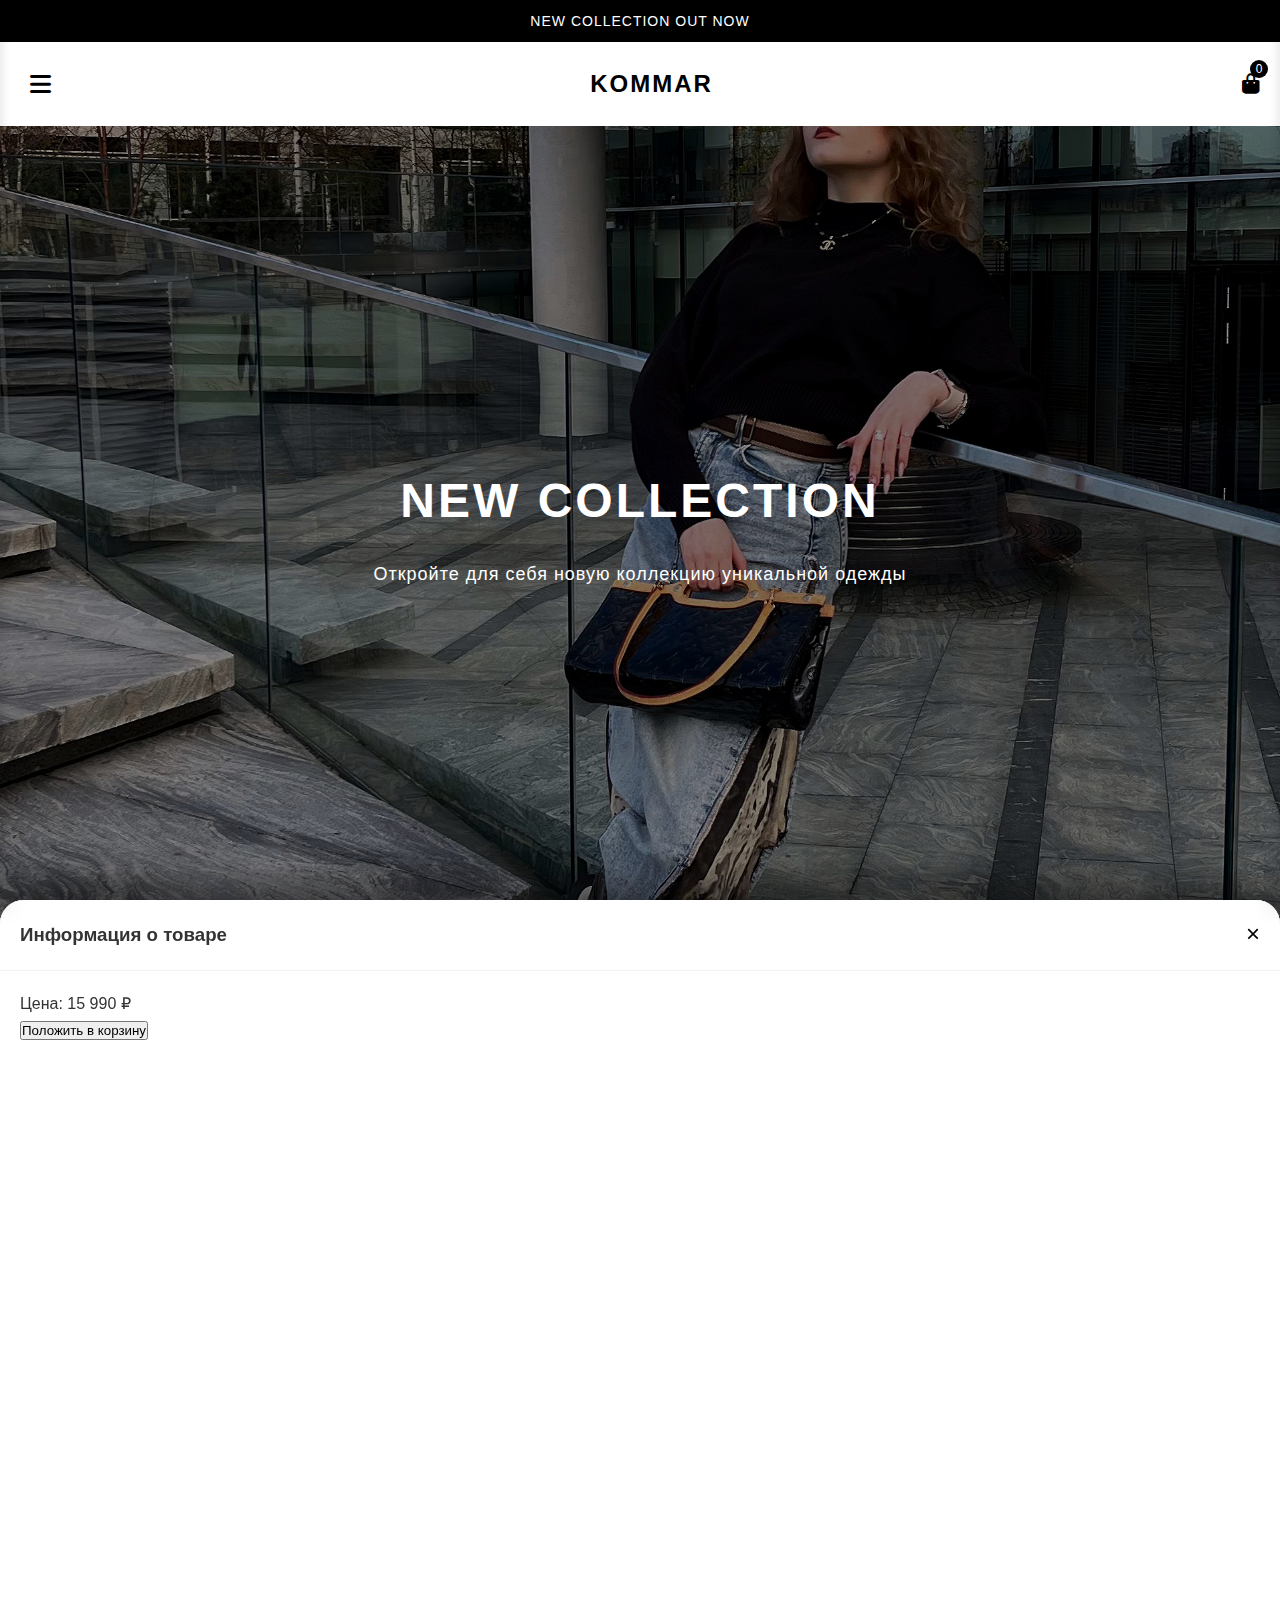
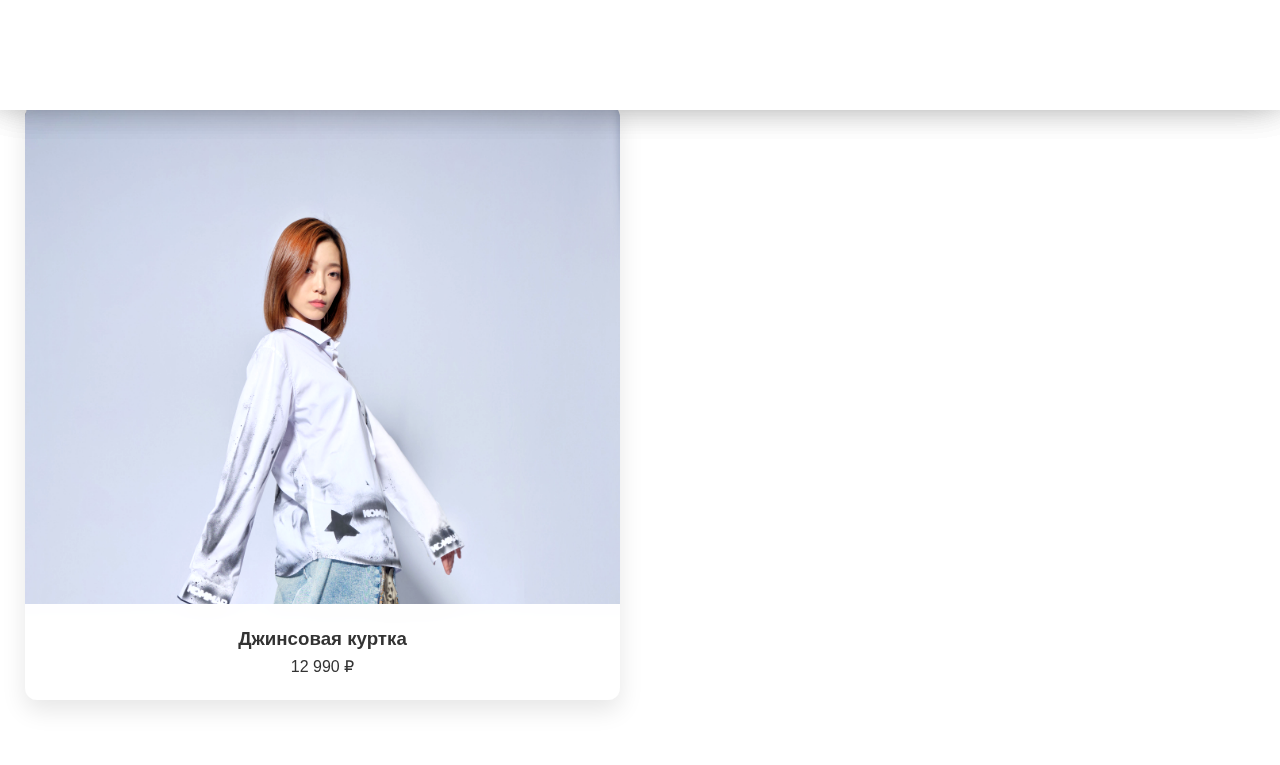
<file: index.html>
<!DOCTYPE html>
<html lang="ru">
<head>
    <meta charset="UTF-8">
    <meta name="viewport" content="width=device-width, initial-scale=1.0">
    <title>Your Brand - Модная одежда</title>
    <link rel="stylesheet" href="css/style.css">
    <link rel="stylesheet" href="https://cdnjs.cloudflare.com/ajax/libs/font-awesome/6.0.0/css/all.min.css">
    <script src="js/menu.js" defer></script>
    <script src="js/cart.js" defer></script>
</head>
<body>
    <div class="announcement-bar">
        <p>NEW COLLECTION OUT NOW</p>
    </div>
    
    <div class="site-wrapper">
        <!-- Боковое меню -->
        <aside class="side-menu">
            <div class="side-menu-header">
                <h3>КАТАЛОГ</h3>
                <button class="close-menu"><i class="fas fa-times"></i></button>
            </div>
            
            <nav class="side-menu-nav">
                <ul class="main-categories">
                    <li><a href="index.html">ГЛАВНАЯ</a></li>
                    <li><a href="pages/all.html">ВСЕ ТОВАРЫ</a></li>
                    <li><a href="pages/about.html">О БРЕНДЕ</a></li>
                    <li><a href="pages/delivery.html">ДОСТАВКА</a></li>
                </ul>
            </nav>

            <div class="side-menu-footer">
                <div class="social-links">
                    <a href="#"><i class="fab fa-telegram"></i></a>
                    <a href="#"><i class="fab fa-vk"></i></a>
                    <a href="#"><i class="fab fa-instagram"></i></a>
                </div>
            </div>
        </aside>

        <!-- Основной контент -->
        <main class="main-content">
            <header class="main-header">
                <nav class="main-nav">
                    <button class="menu-toggle">
                        <i class="fas fa-bars"></i>
                    </button>
                    <div class="logo">
                        <a href="/">KOMMAR</a>
                    </div>
                    <div class="nav-right">
                        <div class="cart">
                            <a href="#" class="cart-icon"><i class="fas fa-shopping-bag"></i></a>
                            <span class="cart-count">0</span>
                        </div>
                    </div>
                </nav>
            </header>

            <div class="hero-section">
                <div class="hero-image">
                    <img src="photo/IMG_8397.JPG" alt="Hero Image">
                    <div class="hero-overlay"></div>
                    <div class="hero-content">
                        <h1>NEW COLLECTION</h1>
                        <p>Откройте для себя новую коллекцию уникальной одежды</p>
                    </div>
                </div>
            </div>

            <div class="products-section">
                <h2>НОВИНКИ</h2>
                <div class="product-grid">
                    <div class="product-card">
                        <div class="product-menu">
                            <div class="product-menu-header">
                              <h3>Информация о товаре</h3>
                              <button class="close-menu">&times;</button>
                            </div>
                            <div class="product-menu-content">
                              <p>Цена: <span class="price">15 990 ₽</span></p>
                              <button class="add-to-cart">Положить в корзину</button>
                            </div>
                          </div>
                        <div class="product-image">
                            <img src="photo\cropped sweater\ддддддддддддд.jpg" alt="Продукт 1">
                            <div class="product-overlay">
                                <div class="product-actions">
                                    <button class="quick-view-btn">Быстрый просмотр</button>
                                </div>
                            </div>
                        </div>
                        <div class="product-info">
                            <h3>Кожаная куртка</h3>
                            <p class="price">15 990 ₽</p>
                        </div>
                    </div>
                    <div class="product-card">
                        <div class="product-menu">
                            <div class="product-menu-header">
                              <h3>Информация о товаре</h3>
                              <button class="close-menu">&times;</button>
                            </div>
                            <div class="product-menu-content">
                              <p>Цена: <span class="price">15 990 ₽</span></p>
                              <button class="add-to-cart">Положить в корзину</button>
                            </div>
                          </div>
                        <div class="product-image">
                            <img src="photo\top heart\IMG_8316.JPG" alt="Продукт 2">
                            <div class="product-overlay">
                                <div class="product-actions">
                                    <button class="quick-view-btn">Быстрый просмотр</button>
                                </div>
                            </div>
                        </div>
                        <div class="product-info">
                            <h3>Пальто из шерсти</h3>
                            <p class="price">23 990 ₽</p>
                        </div>
                    </div>
                    <div class="product-card">
                        <div class="product-menu">
                            <div class="product-menu-header">
                              <h3>Информация о товаре</h3>
                              <button class="close-menu">&times;</button>
                            </div>
                            <div class="product-menu-content">
                              <p>Цена: <span class="price">15 990 ₽</span></p>
                              <button class="add-to-cart">Положить в корзину</button>
                            </div>
                          </div>
                        <div class="product-image">
                            <img src="photo\skirt\зззззззззз.jpg" alt="Продукт 3">
                            <div class="product-overlay">
                                <div class="product-actions">
                                    <button class="quick-view-btn">Быстрый просмотр</button>
                                </div>
                            </div>
                        </div>
                        <div class="product-info">
                            <h3>Джинсовая куртка</h3>
                            <p class="price">12 990 ₽</p>
                        </div>
                    </div>
                </div>
            </div>
        </main>
    </div>

    <!-- Корзина -->
    <div class="cart-modal">
        <div class="cart-modal-content">
            <div class="cart-header">
                <h2>Корзина</h2>
                <button class="close-cart">&times;</button>
            </div>
            <div class="cart-items">
                <!-- Товары в корзине будут добавляться динамически -->
            </div>
            <div class="cart-footer">
                <div class="cart-total">
                    <span>Итого:</span>
                    <span class="total-amount">0 ₽</span>
                </div>
                <button class="checkout-btn">Оформить заказ</button>
            </div>
        </div>
    </div>

</body>
</html>
</file>
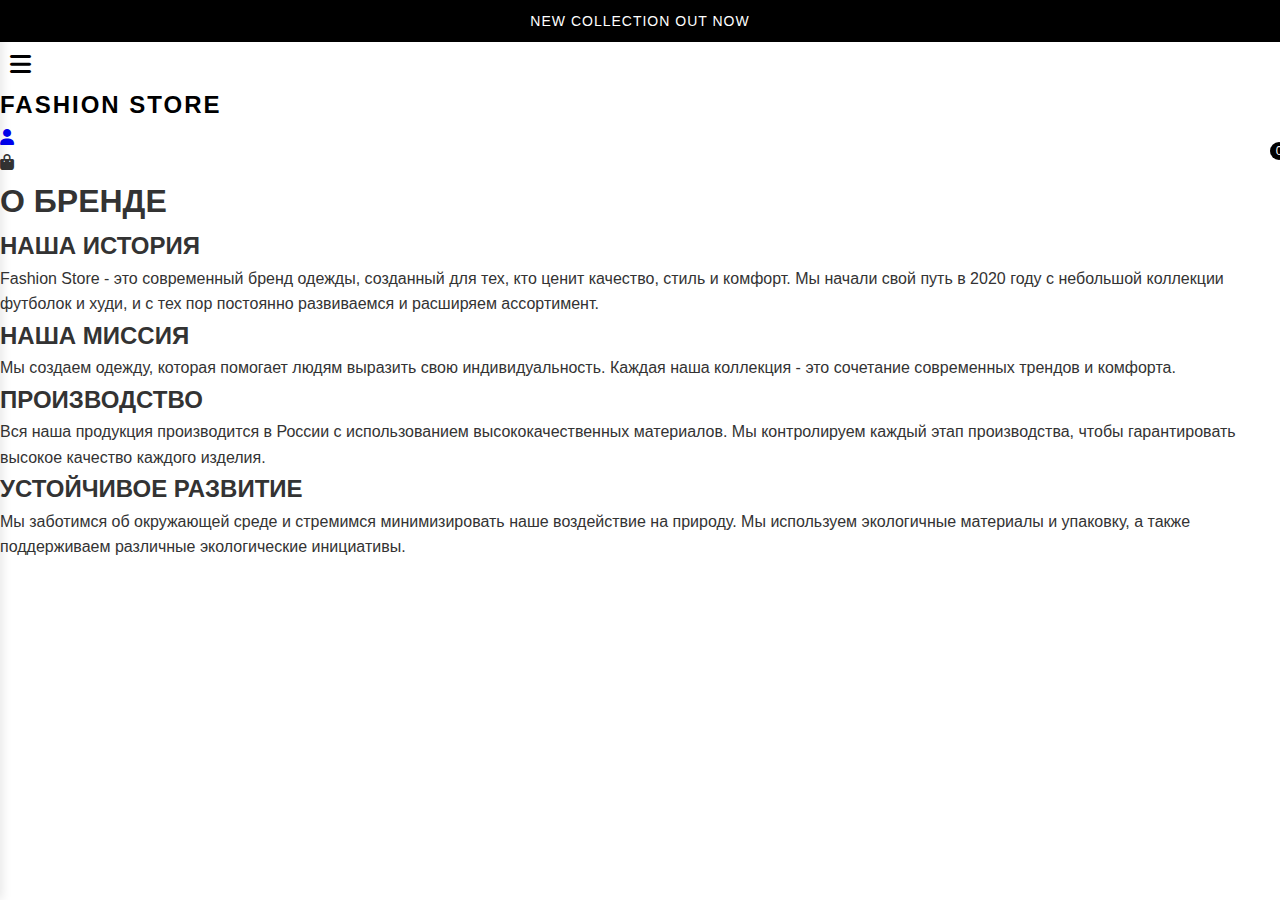
<file: about.html>
<!DOCTYPE html>
<html lang="ru">
<head>
    <meta charset="UTF-8">
    <meta name="viewport" content="width=device-width, initial-scale=1.0">
    <title>О БРЕНДЕ - Fashion Store</title>
    <link rel="stylesheet" href="../css/style.css">
    <link rel="stylesheet" href="https://cdnjs.cloudflare.com/ajax/libs/font-awesome/6.0.0/css/all.min.css">
</head>
<body>
    <div class="announcement-bar">
        <p>NEW COLLECTION OUT NOW</p>
    </div>
    
    <div class="container">
        <div class="overlay"></div>
        
        <!-- Side Menu -->
        <aside class="side-menu">
            <div class="side-menu-header">
                <h3>КАТАЛОГ</h3>
                <button class="close-menu"><i class="fas fa-times"></i></button>
            </div>
            <nav class="side-menu-nav">
                <ul>
                    <li><a href="../index.html">ГЛАВНАЯ</a></li>
                </ul>
            </nav>
            <div class="side-menu-footer">
                <ul>
                    <li><a href="about.html" class="active">О БРЕНДЕ</a></li>
                    <li><a href="delivery.html">ДОСТАВКА</a></li>
                </ul>
                <div class="social-links">
                    <a href="#"><i class="fab fa-telegram"></i></a>
                    <a href="#"><i class="fab fa-vk"></i></a>
                    <a href="#"><i class="fab fa-instagram"></i></a>
                </div>
            </div>
        </aside>

        <!-- Main Content -->
        <main class="main-content">
            <!-- Header -->
            <header>
                <div class="header-left">
                    <button class="menu-toggle">
                        <i class="fas fa-bars"></i>
                    </button>
                    <div class="logo">
                        <a href="../">FASHION STORE</a>
                    </div>
                </div>
                <div class="header-right">
                    <a href="../account" class="account-link">
                        <i class="fas fa-user"></i>
                    </a>
                    <div class="cart">
                        <i class="fas fa-shopping-bag"></i>
                        <span class="cart-count">0</span>
                    </div>
                </div>
            </header>

            <div class="page-content">
                <h1>О БРЕНДЕ</h1>
                <div class="content-wrapper">
                    <div class="about-section">
                        <h2>НАША ИСТОРИЯ</h2>
                        <p>Fashion Store - это современный бренд одежды, созданный для тех, кто ценит качество, стиль и комфорт. Мы начали свой путь в 2020 году с небольшой коллекции футболок и худи, и с тех пор постоянно развиваемся и расширяем ассортимент.</p>
                    </div>

                    <div class="about-section">
                        <h2>НАША МИССИЯ</h2>
                        <p>Мы создаем одежду, которая помогает людям выразить свою индивидуальность. Каждая наша коллекция - это сочетание современных трендов и комфорта.</p>
                    </div>

                    <div class="about-section">
                        <h2>ПРОИЗВОДСТВО</h2>
                        <p>Вся наша продукция производится в России с использованием высококачественных материалов. Мы контролируем каждый этап производства, чтобы гарантировать высокое качество каждого изделия.</p>
                    </div>

                    <div class="about-section">
                        <h2>УСТОЙЧИВОЕ РАЗВИТИЕ</h2>
                        <p>Мы заботимся об окружающей среде и стремимся минимизировать наше воздействие на природу. Мы используем экологичные материалы и упаковку, а также поддерживаем различные экологические инициативы.</p>
                    </div>
                </div>
            </div>
        </main>
    </div>

    <script src="../js/main.js"></script>
</body>
</html>
</file>
<file: css/style.css>
/* Reset and base styles */
* {
    margin: 0;
    padding: 0;
    box-sizing: border-box;
}

:root {
    --primary-color: #000;
    --secondary-color: #fff;
    --text-color: #333;
    --border-color: #e0e0e0;
}

body {
    font-family: -apple-system, BlinkMacSystemFont, 'Segoe UI', Roboto, sans-serif;
    color: var(--text-color);
    line-height: 1.6;
    overflow-x: hidden;
    margin: 0;
    padding: 0;
}

/* Announcement Bar */
.announcement-bar {
    background-color: var(--primary-color);
    color: var(--secondary-color);
    text-align: center;
    padding: 10px;
    font-size: 14px;
    letter-spacing: 1px;
}

/* Site Wrapper */
.site-wrapper {
    display: flex;
    min-height: 100vh;
}

/* Side Menu */
.side-menu {
    position: fixed;
    top: 0;
    left: -300px;
    width: 300px;
    height: 100vh;
    background: #fff;
    z-index: 1000;
    transition: left 0.3s ease;
    box-shadow: 2px 0 10px rgba(0, 0, 0, 0.1);
}

.side-menu.active {
    left: 0;
}

.side-menu-header {
    padding: 20px;
    border-bottom: 1px solid var(--border-color);
    display: flex;
    justify-content: space-between;
    align-items: center;
}

.side-menu-header h3 {
    font-size: 18px;
    font-weight: 500;
    letter-spacing: 1px;
}

.close-menu {
    position: absolute;
    top: 20px;
    right: 20px;
    background: none;
    border: none;
    font-size: 24px;
    cursor: pointer;
}

.side-menu-nav {
    flex: 1;
    padding: 20px;
}

.main-categories {
    list-style: none;
}

.main-categories li {
    margin-bottom: 15px;
}

.main-categories a {
    text-decoration: none;
    color: var(--text-color);
    font-size: 14px;
    letter-spacing: 1px;
    transition: color 0.3s;
    display: block;
    padding: 10px 0;
    position: relative;
    overflow: hidden;
}

.main-categories a::after {
    content: '';
    position: absolute;
    bottom: 0;
    left: 0;
    width: 100%;
    height: 1px;
    background-color: var(--primary-color);
    transform: translateX(-100%);
    transition: transform 0.3s ease;
}

.main-categories a:hover::after {
    transform: translateX(0);
}

.main-categories a:hover {
    color: #666;
}

.side-menu-footer {
    padding: 20px;
    border-top: 1px solid var(--border-color);
}

.social-links {
    display: flex;
    gap: 20px;
    justify-content: center;
}

.social-links a {
    color: var(--text-color);
    font-size: 20px;
    transition: color 0.3s;
}

.social-links a:hover {
    color: #666;
}

/* Menu Overlay */
.menu-overlay {
    position: fixed;
    top: 0;
    left: 0;
    width: 100%;
    height: 100%;
    background: rgba(0, 0, 0, 0.5);
    z-index: 999;
    opacity: 0;
    visibility: hidden;
    transition: all 0.3s ease;
}

.menu-overlay.active {
    opacity: 1;
    visibility: visible;
}

/* Menu Toggle Button */
.menu-toggle {
    border: none;
    background: none;
    padding: 10px;
    cursor: pointer;
}

.menu-toggle i {
    font-size: 24px;
}

/* Main Content */
.main-content {
    flex: 1;
    margin-left: 0;
    transition: transform 0.3s ease;
}

.main-content.menu-open {
    transform: translateX(300px);
}

/* Main Header */
.main-header {
    padding: 20px;
    background-color: var(--secondary-color);
    position: sticky;
    top: 0;
    z-index: 100;
}

.main-nav {
    display: flex;
    justify-content: space-between;
    align-items: center;
}

.logo a {
    text-decoration: none;
    color: var(--primary-color);
    font-size: 24px;
    font-weight: bold;
    letter-spacing: 2px;
}

.cart {
    position: relative;
}

.cart-icon {
    color: var(--primary-color);
    font-size: 20px;
    text-decoration: none;
}

.cart-count {
    position: absolute;
    top: -8px;
    right: -8px;
    background-color: var(--primary-color);
    color: var(--secondary-color);
    font-size: 12px;
    width: 18px;
    height: 18px;
    border-radius: 50%;
    display: flex;
    align-items: center;
    justify-content: center;
}

/* Hero Section */
.hero-section {
    position: relative;
    height: calc(100vh - 100px);
    overflow: hidden;
}

.hero-image {
    position: relative;
    height: 100%;
}

.hero-image img {
    width: 100%;
    height: 100%;
    object-fit: cover;
}

.hero-overlay {
    position: absolute;
    top: 0;
    left: 0;
    right: 0;
    bottom: 0;
    background: rgba(0, 0, 0, 0.3);
}

.hero-content {
    position: absolute;
    top: 50%;
    left: 50%;
    transform: translate(-50%, -50%);
    text-align: center;
    color: var(--secondary-color);
    z-index: 1;
}

.hero-content h1 {
    font-size: 48px;
    margin-bottom: 20px;
    letter-spacing: 3px;
}

.hero-content p {
    font-size: 18px;
    letter-spacing: 1px;
}

/* Products Section */
.products-section {
    padding: 60px 20px;
}

.products-section h2 {
    text-align: center;
    margin-bottom: 40px;
    font-size: 24px;
    letter-spacing: 2px;
}

.product-grid {
    display: grid;
    grid-template-columns: 1fr 1fr;
    gap: 15px;
    padding: 5px;
    max-width: 100%;
    margin: 0;
}

.product-card {
    width: 100%;
    max-width: none;
    display: flex;
    flex-direction: column;
    background: #fff;
    border-radius: 12px;
    overflow: hidden;
    box-shadow: 0 10px 25px rgba(0,0,0,0.1);
    transition: all 0.4s ease;
    cursor: pointer;
    position: relative;
}

.product-card:hover {
    transform: translateY(-8px);
    box-shadow: 0 20px 40px rgba(0,0,0,0.2);
}

.product-image {
    position: relative;
    width: 100%;
    height: 0;
    padding-bottom: 100%;
    overflow: hidden;
    background: #f8f8f8;
}

.product-image img {
    position: absolute;
    top: 0;
    left: 0;
    width: 100%;
    height: 500px;
    object-fit: cover;
    object-position: top;
    transition: transform 0.5s ease;
    filter: contrast(1.1);
}

@media (max-width: 1200px) {
    .product-image img {
        height: 400px;
    }
}

@media (max-width: 767px) {
    .product-image img {
        height: 300px;
    }
}

.product-card:hover .product-image img {
    transform: scale(1.1);
}

.product-info {
    position: absolute;
    bottom: 0;
    left: 0;
    right: 0;
    padding: 20px;
    text-align: center;
    background: rgba(255, 255, 255, 0.9);
    backdrop-filter: blur(10px);
    transition: all 0.3s ease;
}

.product-name {
    margin: 0;
    font-size: 1.5em;
    color: #000;
    font-weight: 600;
    line-height: 1.4;
    letter-spacing: 0.5px;
}

@media (max-width: 1200px) {
    .product-grid {
        gap: 15px;
        padding: 5px;
    }
    
    .product-info {
        padding: 15px;
    }
    
    .product-name {
        font-size: 1.3em;
    }
}

@media (max-width: 767px) {
    .product-grid {
        gap: 10px;
        padding: 3px;
    }
    
    .product-image {
        padding-bottom: 100%;
    }
    
    .product-info {
        padding: 12px;
    }
    
    .product-name {
        font-size: 1.1em;
    }
}

.product-modal {
    position: fixed;
    top: 0;
    left: 0;
    width: 100%;
    height: 100%;
    background: rgba(0, 0, 0, 0.5);
    display: flex;
    align-items: center;
    justify-content: center;
    z-index: 1000;
}

.product-modal-content {
    background: white;
    width: 90%;
    max-width: 1000px;
    max-height: 90vh;
    display: flex;
    position: relative;
    overflow: auto;
}

.close-modal {
    position: absolute;
    top: 20px;
    right: 20px;
    background: none;
    border: none;
    font-size: 28px;
    cursor: pointer;
    z-index: 1;
}

.product-modal-gallery {
    flex: 1;
    padding: 20px;
}

.main-image {
    width: 100%;
    padding-bottom: 125%; /* Соотношение сторон 4:5 */
    position: relative;
    margin-bottom: 20px;
}

.main-image img {
    position: absolute;
    top: 0;
    left: 0;
    width: 100%;
    height: 100%;
    object-fit: cover;
}

.thumbnail-list {
    display: flex;
    gap: 10px;
    overflow-x: auto;
}

.thumbnail {
    width: 80px;
    height: 80px;
    cursor: pointer;
    opacity: 0.6;
    transition: opacity 0.3s ease;
}

.thumbnail.active {
    opacity: 1;
}

.thumbnail img {
    width: 100%;
    height: 100%;
    object-fit: cover;
}

.product-modal-info {
    flex: 1;
    padding: 40px;
    background: #f9f9f9;
}

.product-modal-info h2 {
    margin: 0 0 20px;
    font-size: 24px;
}

.product-modal-info .price {
    font-size: 20px;
    margin-bottom: 20px;
}

.product-modal-info .description {
    margin-bottom: 30px;
    line-height: 1.6;
}

.characteristics, .care {
    margin-bottom: 30px;
}

.characteristics h3, .care h3 {
    font-size: 18px;
    margin-bottom: 10px;
}

.characteristics ul, .care ul {
    list-style: none;
    padding: 0;
}

.characteristics li, .care li {
    margin-bottom: 8px;
    font-size: 14px;
}

.add-to-cart-btn {
    width: 100%;
    padding: 15px;
    background: black;
    color: white;
    border: none;
    cursor: pointer;
    text-transform: uppercase;
    letter-spacing: 1px;
    transition: background-color 0.3s ease;
}

.add-to-cart-btn:hover {
    background: #333;
}

/* Cart Modal */
.cart-modal {
    position: fixed;
    top: 0;
    right: -400px;
    width: 400px;
    height: 100vh;
    background: rgba(255, 255, 255, 0.98);
    backdrop-filter: blur(10px);
    transition: right 0.3s ease;
    z-index: 1000;
    box-shadow: -2px 0 10px rgba(0, 0, 0, 0.1);
}

.cart-modal.active {
    right: 0;
}

.cart-modal-content {
    height: 100%;
    display: flex;
    flex-direction: column;
}

.cart-header {
    padding: 20px;
    border-bottom: 1px solid #eee;
}

.cart-items {
    flex: 1;
    overflow-y: auto;
    padding: 20px;
}

.cart-footer {
    padding: 20px;
    border-top: 1px solid #eee;
    background: #fff;
}

@media (max-width: 480px) {
    .cart-modal {
        max-width: 100%;
    }
}

/* Уведомления */
.notification {
    position: fixed;
    bottom: 20px;
    right: 20px;
    background: black;
    color: white;
    padding: 15px 30px;
    border-radius: 4px;
    transform: translateY(100px);
    opacity: 0;
    transition: all 0.3s ease;
}

.notification.show {
    transform: translateY(0);
    opacity: 1;
}

/* Стили корзины */
.cart-item {
    display: flex;
    align-items: center;
    padding: 15px;
    border-bottom: 1px solid #eee;
}

.cart-item-image {
    width: 80px;
    height: 80px;
    margin-right: 15px;
}

.cart-item-image img {
    width: 100%;
    height: 100%;
    object-fit: cover;
}

.cart-item-info {
    flex: 1;
}

.cart-item-info h3 {
    margin: 0;
    font-size: 16px;
    font-weight: 500;
}

.cart-item-info .price {
    margin: 5px 0;
    font-size: 14px;
}

.quantity-controls {
    display: flex;
    align-items: center;
    gap: 10px;
    margin-top: 10px;
}

.quantity-btn {
    background: none;
    border: 1px solid #ddd;
    width: 24px;
    height: 24px;
    display: flex;
    align-items: center;
    justify-content: center;
    cursor: pointer;
    transition: all 0.3s ease;
}

.quantity-btn:hover {
    background: #f0f0f0;
}

.quantity {
    font-size: 14px;
}

.remove-item {
    background: none;
    border: none;
    font-size: 20px;
    cursor: pointer;
    padding: 0 10px;
    color: #999;
    transition: color 0.3s ease;
}

.remove-item:hover {
    color: #ff4444;
}

/* Product Menu Styles */
.product-menu {
    position: fixed;
    bottom: 0;
    left: 0;
    width: 100%;
    height: 90vh;
    background-color: #fff;
    z-index: 1000;
    transform: translateY(100%);
    transition: transform 0.5s cubic-bezier(0.4, 0, 0.2, 1);
    border-radius: 24px 24px 0 0;
    overflow: hidden;
    box-shadow: 0 -10px 40px rgba(0,0,0,0.2);
}

.product-menu.active {
    transform: translateY(0);
}

.product-menu-inner {
    height: 100%;
    overflow-y: auto;
    padding: 0;
    position: relative;
    scrollbar-width: none;
    -ms-overflow-style: none;
}

.product-menu-inner::-webkit-scrollbar {
    display: none;
}

.product-menu-header {
    position: sticky;
    top: 0;
    z-index: 2;
    padding: 20px;
    background: rgba(255,255,255,0.9);
    backdrop-filter: blur(10px);
    border-bottom: 1px solid rgba(0,0,0,0.05);
    display: flex;
    justify-content: space-between;
    align-items: center;
}

.product-menu-title {
    font-size: 1.3em;
    font-weight: 600;
    color: #000;
    margin: 0;
}

.close-product-menu {
    width: 40px;
    height: 40px;
    border: none;
    background: rgba(0,0,0,0.05);
    border-radius: 50%;
    cursor: pointer;
    display: flex;
    align-items: center;
    justify-content: center;
    transition: all 0.3s ease;
}

.close-product-menu:hover {
    background: rgba(0,0,0,0.1);
}

.product-menu-content {
    padding: 20px;
}

.product-menu-gallery {
    margin: -20px -20px 20px -20px;
    position: relative;
}

.product-menu-image {
    width: 100%;
    height: 60vh;
    object-fit: cover;
    display: block;
}

.product-menu-info {
    padding: 20px;
}

.product-menu-price {
    font-size: 1.8em;
    font-weight: 700;
    color: #000;
    margin-bottom: 20px;
}

.product-menu-description {
    font-size: 1.1em;
    line-height: 1.6;
    color: #666;
    margin-bottom: 30px;
}

.product-menu-actions {
    position: sticky;
    bottom: 0;
    left: 0;
    right: 0;
    padding: 20px;
    background: rgba(255,255,255,0.9);
    backdrop-filter: blur(10px);
    border-top: 1px solid rgba(0,0,0,0.05);
    display: flex;
    justify-content: center;
    gap: 15px;
}

.add-to-cart-btn {
    width: 100%;
    max-width: 400px;
    padding: 16px 30px;
    border: none;
    background: #000;
    color: #fff;
    font-size: 1.1em;
    font-weight: 600;
    border-radius: 12px;
    cursor: pointer;
    transition: all 0.3s ease;
    display: flex;
    align-items: center;
    justify-content: center;
    gap: 10px;
}

.add-to-cart-btn:hover {
    transform: translateY(-2px);
    box-shadow: 0 5px 15px rgba(0,0,0,0.2);
}

.product-menu-info-grid {
    display: grid;
    grid-template-columns: repeat(2, 1fr);
    gap: 25px;
    margin-bottom: 30px;
    padding: 0 10px;
}

.info-item {
    display: flex;
    align-items: flex-start;
    gap: 15px;
    padding: 15px;
    background: rgba(0, 0, 0, 0.02);
    border-radius: 12px;
    transition: all 0.3s ease;
}

.info-item:hover {
    background: rgba(0, 0, 0, 0.04);
    transform: translateY(-2px);
}

.info-icon {
    width: 42px;
    height: 42px;
    display: flex;
    align-items: center;
    justify-content: center;
    background: white;
    border-radius: 50%;
    box-shadow: 0 4px 12px rgba(0, 0, 0, 0.05);
}

.info-icon svg {
    width: 24px;
    height: 24px;
    color: #000;
}

.info-content {
    flex: 1;
}

.info-content h3 {
    margin: 0 0 5px 0;
    font-size: 1.1em;
    font-weight: 600;
    color: #000;
}

.info-content p {
    margin: 0;
    font-size: 0.95em;
    color: #666;
    line-height: 1.4;
}

@media (max-width: 767px) {
    .product-menu-info-grid {
        grid-template-columns: 1fr;
        gap: 15px;
        margin-bottom: 20px;
    }

    .info-item {
        padding: 12px;
        gap: 12px;
    }

    .info-icon {
        width: 36px;
        height: 36px;
    }

    .info-icon svg {
        width: 20px;
        height: 20px;
    }

    .info-content h3 {
        font-size: 1em;
    }

    .info-content p {
        font-size: 0.9em;
    }
}

/* Адаптивные стили для модального окна */
@media (max-width: 767px) {
    .product-menu {
        height: 100vh;
        border-radius: 20px 20px 0 0;
    }

    .product-menu-header {
        padding: 15px;
    }

    .product-menu-title {
        font-size: 1.2em;
    }

    .product-menu-image {
        height: 50vh;
    }

    .product-menu-content {
        padding: 15px;
    }

    .product-menu-price {
        font-size: 1.6em;
    }

    .product-menu-description {
        font-size: 1em;
    }

    .product-menu-actions {
        padding: 15px;
    }

    .add-to-cart-btn {
        padding: 14px 25px;
        font-size: 1em;
    }
}

@media (max-width: 1400px) {
    .product-grid {
        grid-template-columns: repeat(2, minmax(450px, 1fr));
        gap: 40px;
        padding: 5px;
    }
}

@media (max-width: 991px) {
    .product-grid {
        grid-template-columns: repeat(2, minmax(300px, 1fr));
        gap: 30px;
        padding: 5px;
    }
    
    .product-image {
        padding-top: 100%;
    }
    
    .product-info {
        padding: 15px;
    }
    
    .product-name {
        font-size: 1.2em;
    }
}

@media (max-width: 767px) {
    .product-grid {
        grid-template-columns: repeat(2, 1fr);
        gap: 20px;
        padding: 3px;
    }

    .product-info {
        padding: 10px;
    }

    .product-name {
        font-size: 1em;
    }
}
</file>
